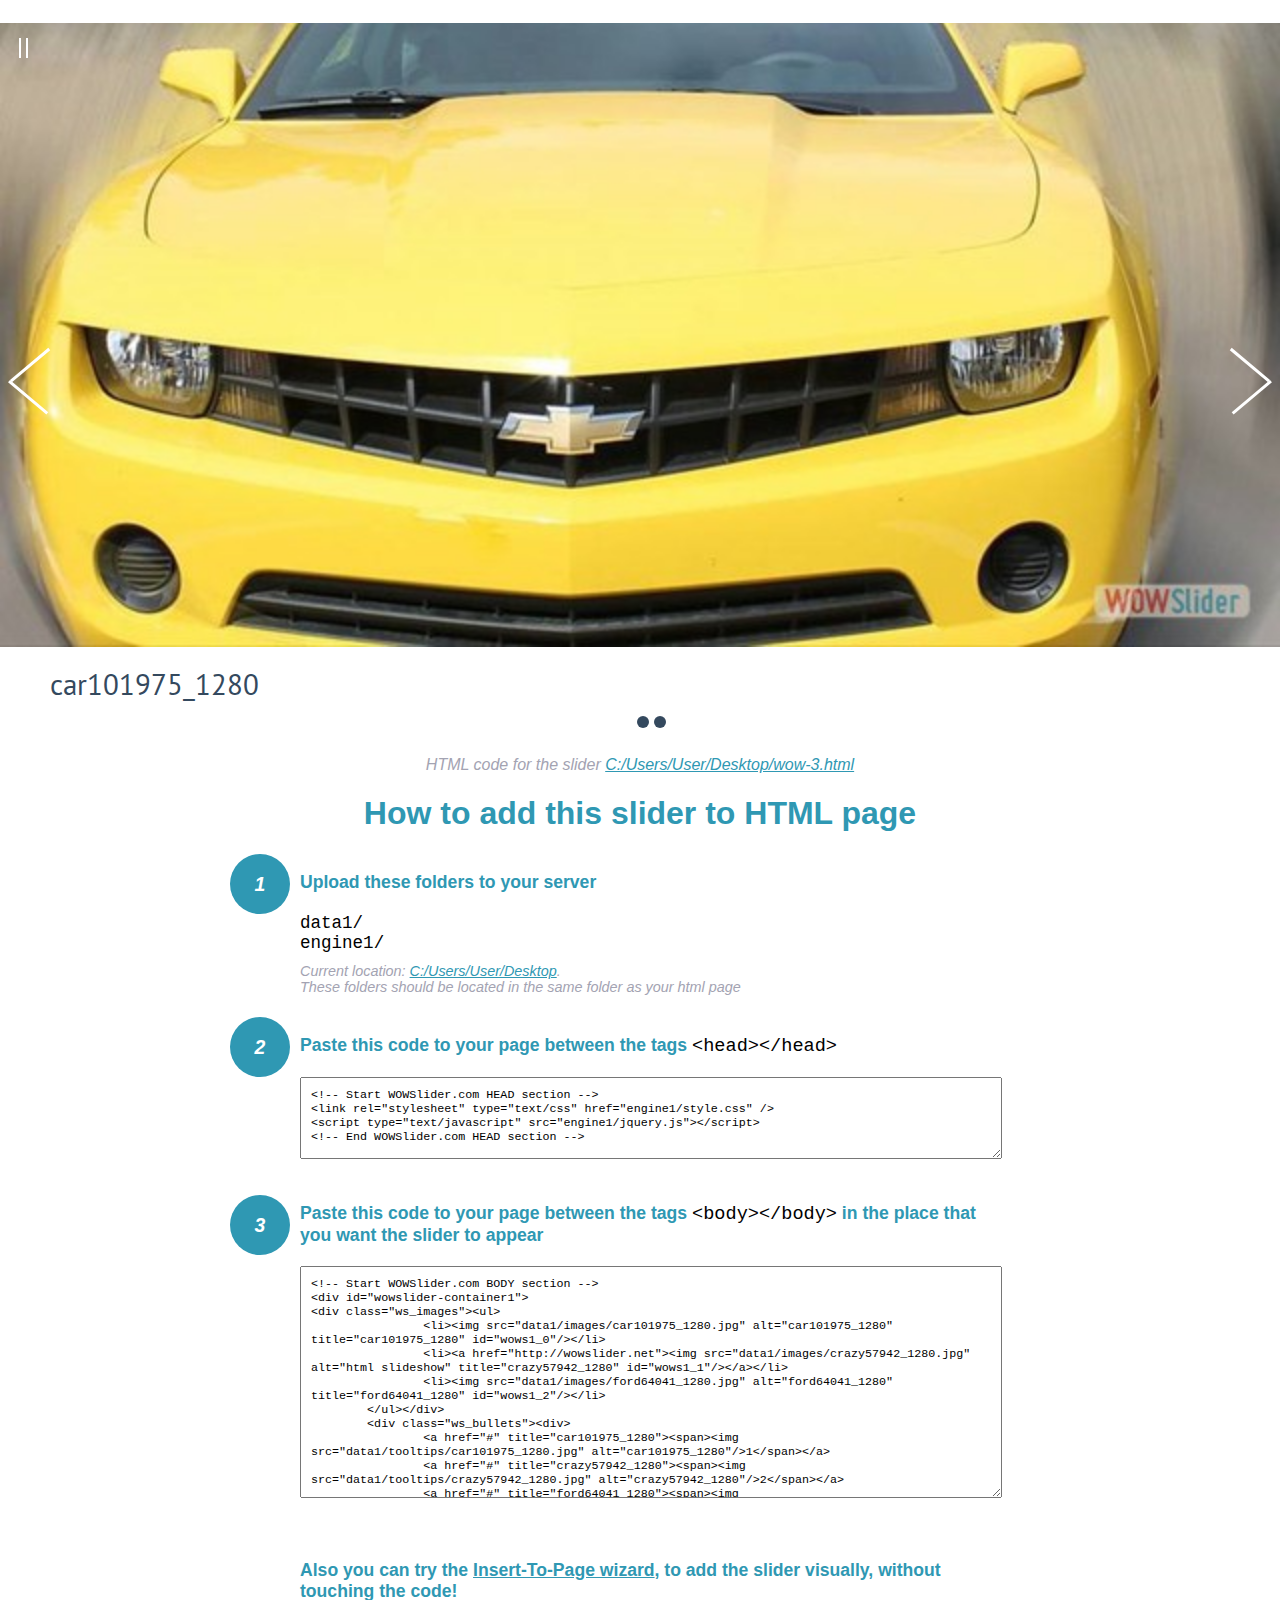
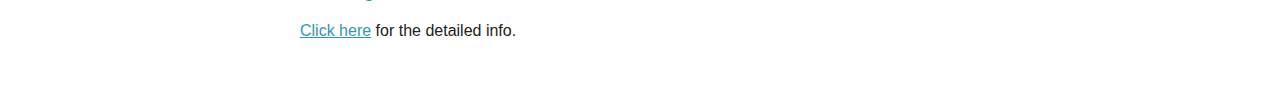
<file: wow-3-howto.html>
<!DOCTYPE html>
<html>
<head>
	<title>WOWSlider</title>
	<meta http-equiv="content-type" content="text/html; charset=utf-8" />
	<meta name="description" content="WOWSlider" />
	
	<!-- Start WOWSlider.com HEAD section --> <!-- add to the <head> of your page -->
	<link rel="stylesheet" type="text/css" href="engine1/style.css" />
	<script type="text/javascript" src="engine1/jquery.js"></script>
	<!-- End WOWSlider.com HEAD section -->


<style>
.instuction {
	font-family: sans-serif, Arial;
	display: block;
	margin: 0 auto;
	max-width: 820px;
	width: 100%;
	padding: 0 70px;
	color: #222;
	-webkit-box-sizing: border-box;
	-moz-box-sizing: border-box;
	box-sizing: border-box;
}
.instuction h1 img {
	max-width: 170px;
	vertical-align: middle;
	margin-bottom: 10px;
}
.instuction h1 {
	color: #2F98B3;
	text-align: center;
}
.instuction h2 {
	position: relative;
	font-size: 1.1em;
	color: #2F98B3;
	margin-bottom: 20px;
	margin-top: 40px;
}
.instuction h2 span.num {
	position: absolute;
	left: -70px;
	top: -18px;
	display: inline-block;
	vertical-align: middle;
	font-style: italic;
	font-size: 1.1em;
	width: 60px;
	height: 60px;
	line-height: 60px;
	text-align: center;
	background: #2F98B3;
	color: #fff;
	border-radius: 50%;
}
.instuction .mono {
	color: #000;
	font-family: monospace;
	font-size: 1.3em;
	font-weight: normal;
}
.instuction li.mono {
	font-size: 1.5em;
}

.instuction ul {
	font-size: 0.9em;
	margin-top: 0;
	padding-left: 0;
	list-style: none;
}
.instuction .note {
	color: #A3A3B2;
	font-style: italic;
	padding-top: 10px;
}
.instuction p.note {
	text-align: center;
	padding-top: 0;
	margin-top: 4px;
}
.instuction textarea {
	font-size: 0.9em;
	min-height: 60px;
	padding: 10px;
	margin: 0;
	overflow: auto;
	max-width: 100%;
	width: 100%;
}
.instuction a,
.instuction a:visited {
	color: #2F98B3;
}
</style>


</head>
<body style="margin:auto">

<br>

<!-- Start WOWSlider.com BODY section --> <!-- add to the <body> of your page -->
<div id="wowslider-container1">
<div class="ws_images"><ul>
		<li><img src="data1/images/car101975_1280.jpg" alt="car101975_1280" title="car101975_1280" id="wows1_0"/></li>
		<li><a href="http://wowslider.net"><img src="data1/images/crazy57942_1280.jpg" alt="html slideshow" title="crazy57942_1280" id="wows1_1"/></a></li>
		<li><img src="data1/images/ford64041_1280.jpg" alt="ford64041_1280" title="ford64041_1280" id="wows1_2"/></li>
	</ul></div>
	<div class="ws_bullets"><div>
		<a href="#" title="car101975_1280"><span><img src="data1/tooltips/car101975_1280.jpg" alt="car101975_1280"/>1</span></a>
		<a href="#" title="crazy57942_1280"><span><img src="data1/tooltips/crazy57942_1280.jpg" alt="crazy57942_1280"/>2</span></a>
		<a href="#" title="ford64041_1280"><span><img src="data1/tooltips/ford64041_1280.jpg" alt="ford64041_1280"/>3</span></a>
	</div></div><div class="ws_script" style="position:absolute;left:-99%"><a href="http://wowslider.net">bootstrap slider</a> by WOWSlider.com v8.8</div>
<div class="ws_shadow"></div>
</div>	
<script type="text/javascript" src="engine1/wowslider.js"></script>
<script type="text/javascript" src="engine1/script.js"></script>
<!-- End WOWSlider.com BODY section -->


<div class="instuction">
	<p class="note">HTML code for the slider <a href="file:///C:/Users/User/Desktop/wow-3.html">C:/Users/User/Desktop/wow-3.html</a></p>

	<h1>
		How to add this slider to HTML page
	</h1>

	<h2><span class="num">1</span> Upload these folders to your server</h2>
	<ul>
		<li class="mono">data1/</li>
		<li class="mono">engine1/</li>
		<li class="note">Current location: <a href="file:///C:/Users/User/Desktop">C:/Users/User/Desktop</a>. <br>These folders should be located in the same folder as your html page</li>
	</ul>

	<h2><span class="num">2</span> Paste this code to your page between the tags <span class="mono">&lt;head&gt;&lt;/head&gt;</span></h2>
	<textarea onclick="this.select()">&lt;!-- Start WOWSlider.com HEAD section --&gt;
&lt;link rel=&quot;stylesheet&quot; type=&quot;text/css&quot; href=&quot;engine1/style.css&quot; /&gt;
&lt;script type=&quot;text/javascript&quot; src=&quot;engine1/jquery.js&quot;&gt;&lt;/script&gt;
&lt;!-- End WOWSlider.com HEAD section --&gt;</textarea>


	<h2><span class="num" style="top: -8px;">3</span> Paste this code to your page between the tags <span class="mono">&lt;body&gt;&lt;/body&gt;</span> in the place that you want the slider to appear</h2>
	<textarea onclick="this.select()" rows="15">&lt;!-- Start WOWSlider.com BODY section --&gt;
&lt;div id=&quot;wowslider-container1&quot;&gt;
&lt;div class=&quot;ws_images&quot;&gt;&lt;ul&gt;
		&lt;li&gt;&lt;img src=&quot;data1/images/car101975_1280.jpg&quot; alt=&quot;car101975_1280&quot; title=&quot;car101975_1280&quot; id=&quot;wows1_0&quot;/&gt;&lt;/li&gt;
		&lt;li&gt;&lt;a href=&quot;http://wowslider.net&quot;&gt;&lt;img src=&quot;data1/images/crazy57942_1280.jpg&quot; alt=&quot;html slideshow&quot; title=&quot;crazy57942_1280&quot; id=&quot;wows1_1&quot;/&gt;&lt;/a&gt;&lt;/li&gt;
		&lt;li&gt;&lt;img src=&quot;data1/images/ford64041_1280.jpg&quot; alt=&quot;ford64041_1280&quot; title=&quot;ford64041_1280&quot; id=&quot;wows1_2&quot;/&gt;&lt;/li&gt;
	&lt;/ul&gt;&lt;/div&gt;
	&lt;div class=&quot;ws_bullets&quot;&gt;&lt;div&gt;
		&lt;a href=&quot;#&quot; title=&quot;car101975_1280&quot;&gt;&lt;span&gt;&lt;img src=&quot;data1/tooltips/car101975_1280.jpg&quot; alt=&quot;car101975_1280&quot;/&gt;1&lt;/span&gt;&lt;/a&gt;
		&lt;a href=&quot;#&quot; title=&quot;crazy57942_1280&quot;&gt;&lt;span&gt;&lt;img src=&quot;data1/tooltips/crazy57942_1280.jpg&quot; alt=&quot;crazy57942_1280&quot;/&gt;2&lt;/span&gt;&lt;/a&gt;
		&lt;a href=&quot;#&quot; title=&quot;ford64041_1280&quot;&gt;&lt;span&gt;&lt;img src=&quot;data1/tooltips/ford64041_1280.jpg&quot; alt=&quot;ford64041_1280&quot;/&gt;3&lt;/span&gt;&lt;/a&gt;
	&lt;/div&gt;&lt;/div&gt;&lt;div class=&quot;ws_script&quot; style=&quot;position:absolute;left:-99%&quot;&gt;&lt;a href=&quot;http://wowslider.net&quot;&gt;bootstrap slider&lt;/a&gt; by WOWSlider.com v8.8&lt;/div&gt;
&lt;div class=&quot;ws_shadow&quot;&gt;&lt;/div&gt;
&lt;/div&gt;	
&lt;script type=&quot;text/javascript&quot; src=&quot;engine1/wowslider.js&quot;&gt;&lt;/script&gt;
&lt;script type=&quot;text/javascript&quot; src=&quot;engine1/script.js&quot;&gt;&lt;/script&gt;
&lt;!-- End WOWSlider.com BODY section --&gt;</textarea>

<br><br>
<h2>Also you can try the <a href="http://wowslider.com/help/add-wowslider-to-page-2.html" target="_blank">Insert-To-Page wizard</a>, to add the slider visually, without touching the code!</h2>
<p>
	<a href="http://wowslider.com/help/add-wowslider-to-page-2.html" target="_blank">Click here</a> for the detailed info.
</p>
</div>

<br><br>
</body>
</html>
</file>
<file: engine1/style.css>
/*
 *	generated by WOW Slider 8.8
 *	template Stream
 */
@import url(https://fonts.googleapis.com/css?family=PT+Sans&subset=latin,latin-ext);
#wowslider-container1 { 
	display: table;
	zoom: 1; 
	position: relative;
	width: 100%;
	max-width: 100%;
	max-height:768px;
	margin:5px auto 12.5px;
	z-index:90;
	text-align:left; /* reset align=center */
	font-size: 10px;
	text-shadow: none; /* fix some user styles */

	/* reset box-sizing (to boostrap friendly) */
	-webkit-box-sizing: content-box;
	-moz-box-sizing: content-box;
	box-sizing: content-box; 
}
* html #wowslider-container1{ width:1024px }
#wowslider-container1 .ws_images ul{
	position:relative;
	width: 10000%; 
	height:100%;
	left:0;
	list-style:none;
	margin:0;
	padding:0;
	border-spacing:0;
	overflow: visible;
	/*table-layout:fixed;*/
}
#wowslider-container1 .ws_images ul li{
	position: relative;
	width:1%;
	height:100%;
	line-height:0; /*opera*/
	overflow: hidden;
	float:left;
	/*font-size:0;*/
	padding:0 0 0 0 !important;
	margin:0 0 0 0 !important;
}

#wowslider-container1 .ws_images{
	position: relative;
	left:0;
	top:0;
	height:100%;
	max-height:768px;
	max-width: 100%;
	vertical-align: top;
	border:none;
	overflow: hidden;
}
#wowslider-container1 .ws_images ul a{
	width:100%;
	height:100%;
	max-height:768px;
	display:block;
	color:transparent;
}
#wowslider-container1 img{
	max-width: none !important;
}
#wowslider-container1 .ws_images .ws_list img,
#wowslider-container1 .ws_images > div > img{
	width:100%;
	border:none 0;
	max-width: none;
	padding:0;
	margin:0;
}
#wowslider-container1 .ws_images > div > img {
	max-height:768px;
}

#wowslider-container1 .ws_images iframe {
	position: absolute;
	z-index: -1;
}

#wowslider-container1 .ws-title > div {
	display: inline-block !important;
}

#wowslider-container1 a{ 
	text-decoration: none; 
	outline: none; 
	border: none; 
}

#wowslider-container1  .ws_bullets { 
	float: left;
	position:absolute;
	z-index:70;
}
#wowslider-container1  .ws_bullets div{
	position:relative;
	float:left;
	font-size: 0px;
}
/* compatibility with Joomla styles */
#wowslider-container1  .ws_bullets a {
	line-height: 0;
}

#wowslider-container1  .ws_script{
	display:none;
}
#wowslider-container1 sound, 
#wowslider-container1 object{
	position:absolute;
}

/* prevent some of users reset styles */
#wowslider-container1 .ws_effect {
	position: static;
	width: 100%;
	height: 100%;
}

#wowslider-container1 .ws_photoItem {
	border: 2em solid #fff;
	margin-left: -2em;
	margin-top: -2em;
}
#wowslider-container1 .ws_cube_side {
	background: #A6A5A9;
}


#wowslider-container1.ws_gestures {
	cursor: -webkit-grab;
	cursor: -moz-grab;
	cursor: url("[data-uri]"), move;
}
#wowslider-container1.ws_gestures.ws_grabbing {
	cursor: -webkit-grabbing;
	cursor: -moz-grabbing;
	cursor: url("[data-uri]"), move;
}

/* hide controls when video start play */
#wowslider-container1.ws_video_playing .ws_bullets,
#wowslider-container1.ws_video_playing .ws_fullscreen,
#wowslider-container1.ws_video_playing .ws_next,
#wowslider-container1.ws_video_playing .ws_prev {
	display: none;
}


/* youtube/vimeo buttons */
#wowslider-container1 .ws_video_btn {
	position: absolute;
	display: none;
	cursor: pointer;
	top: 0;
	left: 0;
	width: 100%;
	height: 100%;
	z-index: 55;
}
#wowslider-container1 .ws_video_btn.ws_youtube,
#wowslider-container1 .ws_video_btn.ws_vimeo {
	display: block;
}
#wowslider-container1 .ws_video_btn div {
	position: absolute;
	background-image: url(./playvideo.png);
	background-size: 200%;
	top: 50%;
	left: 50%;
	width: 7em;
	height: 5em;
	margin-left: -3.5em;
	margin-top: -2.5em;
}
#wowslider-container1 .ws_video_btn.ws_youtube div {
	background-position: 0 0;
}
#wowslider-container1 .ws_video_btn.ws_youtube:hover div {
	background-position: 100% 0;
}
#wowslider-container1 .ws_video_btn.ws_vimeo div {
	background-position: 0 100%;
}
#wowslider-container1 .ws_video_btn.ws_vimeo:hover div {
	background-position: 100% 100%;
}

#wowslider-container1 .ws_playpause.ws_hide {
	display: none !important;
}
#wowslider-container1  .ws_bullets { 
	padding: 15px 0; 
}
#wowslider-container1 .ws_bullets a { 
	width:12px;
	height:12px;
	border-radius: 50%;
	background: #34495E;
	float: left; 
	text-indent: -4000px; 
	position:relative;
	margin-left:5px;
	color:transparent;
}
#wowslider-container1 .ws_bullets a.ws_selbull{
	background: #ffffff;
	color:#ffffff;
}
#wowslider-container1 a.ws_next, #wowslider-container1 a.ws_prev {
	position: absolute;
	top: 50%;
	height: 7em;
	margin-top: -3.5em;
	width: 5em;
	z-index: 60;
}
#wowslider-container1 a.ws_next{
	right:0;
}

#wowslider-container1 a.ws_next span i:after,
#wowslider-container1 a.ws_next span b:after,
#wowslider-container1 a.ws_next span i:before,
#wowslider-container1 a.ws_next span b:before,
#wowslider-container1 a.ws_prev span i:after,
#wowslider-container1 a.ws_prev span b:after,
#wowslider-container1 a.ws_prev span i:before,
#wowslider-container1 a.ws_prev span b:before{
	content: '';
	position: absolute;
	width: 100%;
	height: .3em;
	background: #ffffff;
	top: 3.2em;
	-webkit-transition: .3s all ease-in-out;
	transition: .3s all ease-in-out;

	/* Fix  */
	-webkit-backface-visibility: hidden;
	backface-visibility: hidden;
	outline: 1px solid transparent;
}
#wowslider-container1 a.ws_next span b:after,
#wowslider-container1 a.ws_next span b:before,
#wowslider-container1 a.ws_prev span b:after,
#wowslider-container1 a.ws_prev span b:before{
	background: #34495E;
	width: 0;
}
#wowslider-container1 a.ws_next span i:after,
#wowslider-container1 a.ws_next span b:after,
#wowslider-container1 a.ws_prev span i:after,
#wowslider-container1 a.ws_prev span b:after{
	-webkit-transform: rotate(40deg);
	-ms-transform: rotate(40deg);
	transform: rotate(40deg);
}
#wowslider-container1 a.ws_next span i:before,
#wowslider-container1 a.ws_next span b:before,
#wowslider-container1 a.ws_prev span i:before,
#wowslider-container1 a.ws_prev span b:before{
	-webkit-transform: rotate(-40deg);
	-ms-transform: rotate(-40deg);
	transform: rotate(-40deg);
}

#wowslider-container1 a.ws_prev span i:after,
#wowslider-container1 a.ws_prev span i:before,
#wowslider-container1 a.ws_prev span b:after,
#wowslider-container1 a.ws_prev span b:before{
	-webkit-transform-origin: 0 0;
	-ms-transform-origin: 0 0;
	transform-origin: 0 0;
	left: 1em;
}
#wowslider-container1 a.ws_next span i:after,
#wowslider-container1 a.ws_next span i:before,
#wowslider-container1 a.ws_next span b:after,
#wowslider-container1 a.ws_next span b:before{
	-webkit-transform-origin: 100% 0;
	-ms-transform-origin: 100% 0;
	transform-origin: 100% 0;
	right: 1em;
}

#wowslider-container1 a.ws_next:hover span i:before,
#wowslider-container1 a.ws_next:hover span b:before,
#wowslider-container1 a.ws_prev:hover span i:before,
#wowslider-container1 a.ws_prev:hover span b:before{
	-webkit-transform: rotate(-30deg);
	-ms-transform: rotate(-30deg);
	transform: rotate(-30deg);
}
#wowslider-container1 a.ws_next:hover span i:after,
#wowslider-container1 a.ws_next:hover span b:after,
#wowslider-container1 a.ws_prev:hover span i:after,
#wowslider-container1 a.ws_prev:hover span b:after{
	-webkit-transform: rotate(30deg);
	-ms-transform: rotate(30deg);
	transform: rotate(30deg);
}
#wowslider-container1 a.ws_prev:hover span b:after,
#wowslider-container1 a.ws_prev:hover span b:before,
#wowslider-container1 a.ws_next:hover span b:after,
#wowslider-container1 a.ws_next:hover span b:before{
	width:100%;
}

/*playpause*/
#wowslider-container1 .ws_playpause {
    position: absolute;
    width: 3em;
    height: 2em;
    top: 1.5em;
    left: 0.5em;
    z-index: 59;
}

#wowslider-container1 .ws_pause span i, #wowslider-container1 .ws_pause span b{
	position: absolute;
  	width: 0.2em;
  	height: 2em;
  	background: #ffffff;
	-webkit-transition: background 300ms ease-in-out;
	transition: background 300ms ease-in-out;
}

#wowslider-container1 .ws_pause span i{
	left: 1.4em;
}

#wowslider-container1 .ws_pause span b{
	left: 2.1em;
}


#wowslider-container1 .ws_play span{
	border: solid transparent;
	position: absolute;
  	pointer-events: none;
	border-left-color: #ffffff;
	border-width: 10px;
	top: 0;
	left: 1.4em;
	-webkit-transition:  border-left-color 300ms ease-in-out;
	transition:  border-left-color 300ms ease-in-out;
}

#wowslider-container1 .ws_pause:hover span i, #wowslider-container1 .ws_pause:hover span b{
	background: #34495E;
}
#wowslider-container1 .ws_play:hover span{
	border-left-color: #34495E;
}
/* bottom center */
#wowslider-container1  .ws_bullets {
    bottom: 0px;
	left:50%;
}
#wowslider-container1  .ws_bullets div{
	left:-50%;
}
#wowslider-container1 .ws_bulframe span {
	visibility: visible;
	opacity: 1;
	position: absolute;
	width: 0;
	height: 0;
	border-left: 5px solid transparent;
	border-right: 5px solid transparent;
	border-top: 5px solid #ffffff;
	bottom: -5px;
	margin-left: -5px;
	left: 50%;
}#wowslider-container1 .ws-title{
	position: absolute;
	font: 1.8em 'PT Sans', sans-serif;	
	margin-right:10em;
	z-index: 50;
    color: #34495E;
	background: none;
	padding: 30px;
	bottom: 0px;
	top: auto;
	opacity: 1;
}
#wowslider-container1 .ws-title div,#wowslider-container1 .ws-title span{
	display:inline-block;
	background-color:#ffffff;
}
#wowslider-container1 .ws-title div{
	display:block;
	margin-top:0.5em;
	font-size: 0.8em;
	line-height: 1.15em;
	padding: 5px 20px;
}
#wowslider-container1 .ws-title span{
	font-size: 1.6em;
	padding: 10px 20px;
}#wowslider-container1 .ws_images > ul{
	animation: wsBasic 20s infinite;
	-moz-animation: wsBasic 20s infinite;
	-webkit-animation: wsBasic 20s infinite;
}
@keyframes wsBasic{0%{left:-0%} 10%{left:-0%} 20%{left:-100%} 30%{left:-100%} 40%{left:-200%} 50%{left:-200%} 60%{left:-300%} 70%{left:-300%} 80%{left:-400%} 90%{left:-400%} }
@-moz-keyframes wsBasic{0%{left:-0%} 10%{left:-0%} 20%{left:-100%} 30%{left:-100%} 40%{left:-200%} 50%{left:-200%} 60%{left:-300%} 70%{left:-300%} 80%{left:-400%} 90%{left:-400%} }
@-webkit-keyframes wsBasic{0%{left:-0%} 10%{left:-0%} 20%{left:-100%} 30%{left:-100%} 40%{left:-200%} 50%{left:-200%} 60%{left:-300%} 70%{left:-300%} 80%{left:-400%} 90%{left:-400%} }


* html #wowslider-container1 .ws_shadow{/*ie6*/
	background:none;
	filter:progid:DXImageTransform.Microsoft.AlphaImageLoader( src='engine1//bg.png', sizingMethod='scale');
}
*+html #wowslider-container1 .ws_shadow{/*ie7*/
	background:none;
	filter:progid:DXImageTransform.Microsoft.AlphaImageLoader( src='engine1//bg.png', sizingMethod='scale');
}
#wowslider-container1 .ws_bullets  a img{
	text-indent:0;
	display:block;
	bottom:15px;
	left:-32px;
	visibility:hidden;
	position:absolute;
    border: 5px solid #FFFFFF;
	max-width:none;
}
#wowslider-container1 .ws_bullets a:hover img{
	visibility:visible;
}

#wowslider-container1 .ws_bulframe div div{
	height:48px;
	overflow:visible;
	position:relative;
}
#wowslider-container1 .ws_bulframe div {
	left:0;
	overflow:hidden;
	position:relative;
	width:64px;
	background-color:#FFFFFF;
}
#wowslider-container1  .ws_bullets .ws_bulframe{
	display:none;
	bottom:18px;
	margin-left:6px;
	overflow:visible;
	position:absolute;
	cursor:pointer;
    border: 0px solid #FFFFFF;
}#wowslider-container1 .ws_bulframe div div{
	height: auto;
}

@media all and (max-width:760px) {
	#wowslider-container1 .ws_fullscreen {
		display: block;
	}
}
@media all and (max-width:400px){
	#wowslider-container1 .ws_controls,
	#wowslider-container1 .ws_bullets,
	#wowslider-container1 .ws_thumbs{
		display: none
	}
}
</file>
